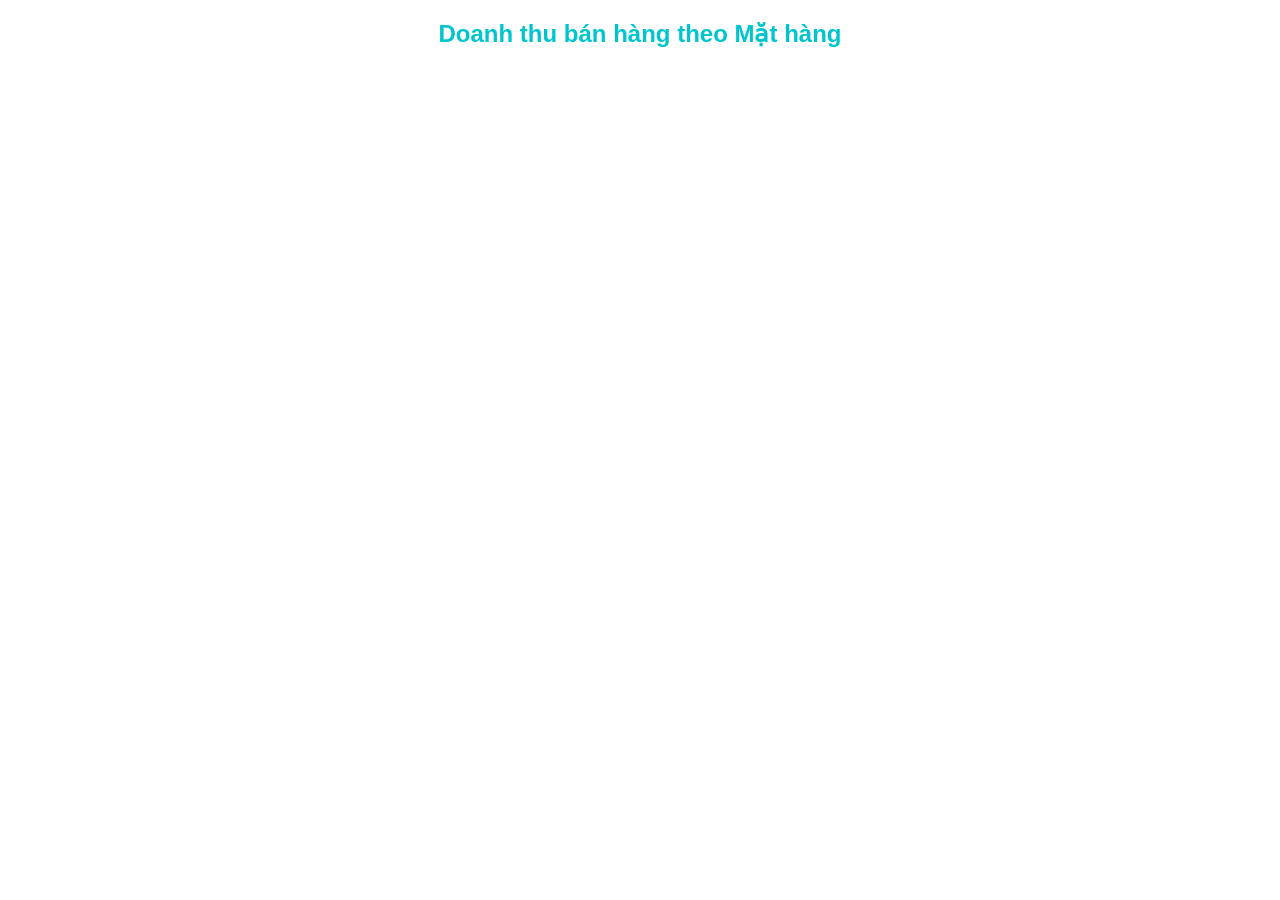
<file: Q1.html>
<!DOCTYPE html>
<html lang="vi">
<head>
  <meta charset="UTF-8">
  <title>Doanh thu bán hàng theo Mặt hàng</title>
  <link rel="stylesheet" href="Q.css">
  <script src="https://d3js.org/d3.v7.min.js"></script>
</head>
<body>

  <h2>Doanh thu bán hàng theo Mặt hàng</h2>

  <div id="container">
    <div id="chart-container">
      <div id="chart"></div>
    </div>
  </div>

  <div class="tooltip" id="tooltip"></div>

  <script src="Q1.js"></script>
</body>
</html>
</file>
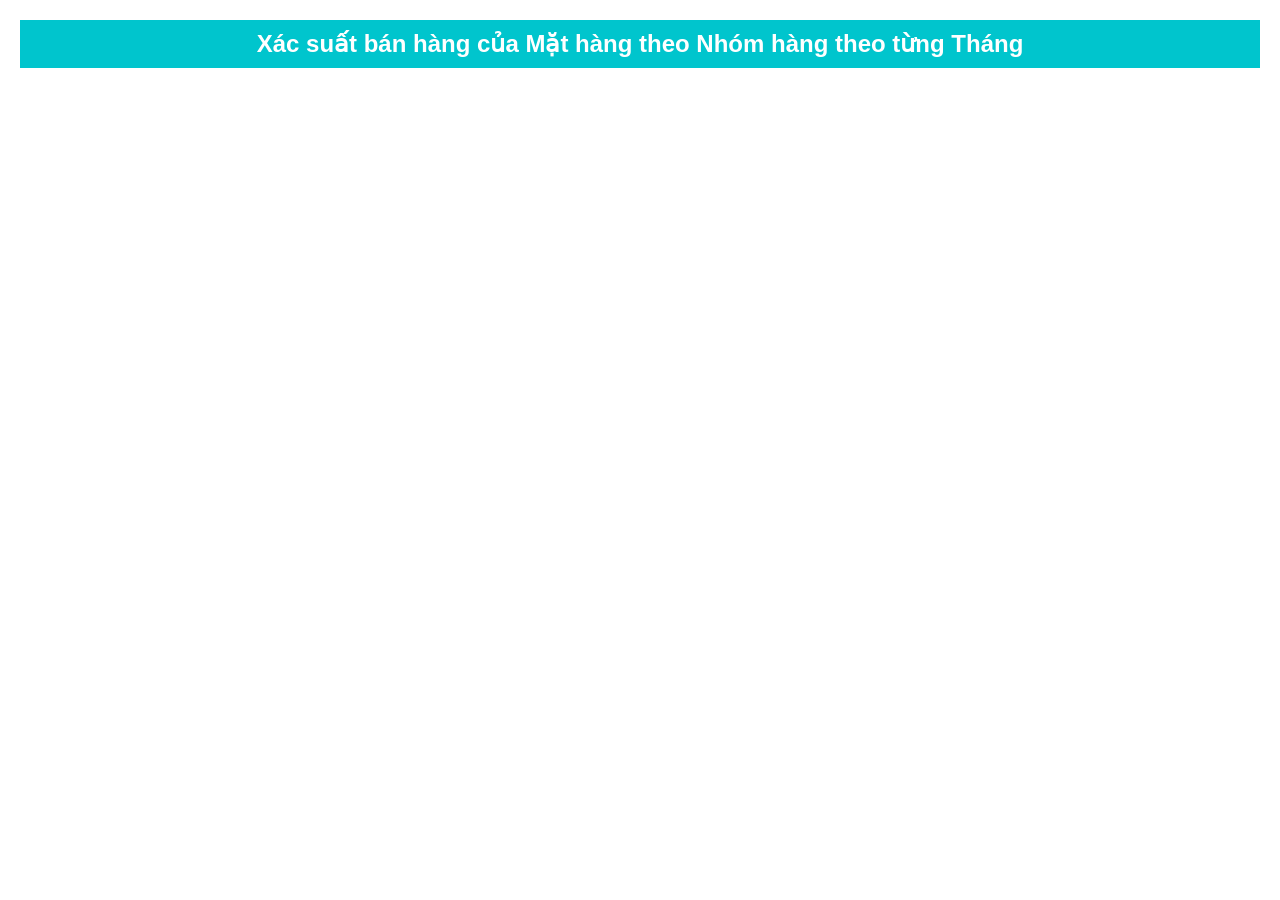
<file: Q10.html>
<!DOCTYPE html>
<html lang="vi">
<head>
    <meta charset="UTF-8">
    <title>Dashboard - Xác suất bán hàng</title>
    <script src="https://d3js.org/d3.v7.min.js"></script>
    <link rel="stylesheet" href="Q10.css">
</head>
<body>
    <h2>Xác suất bán hàng của Mặt hàng theo Nhóm hàng theo từng Tháng</h2>
    <div class="chart-container" id="charts"></div>
    <div class="tooltip" id="tooltip"></div>

    <script src="Q10.js"></script>
</body>
</html>
</file>
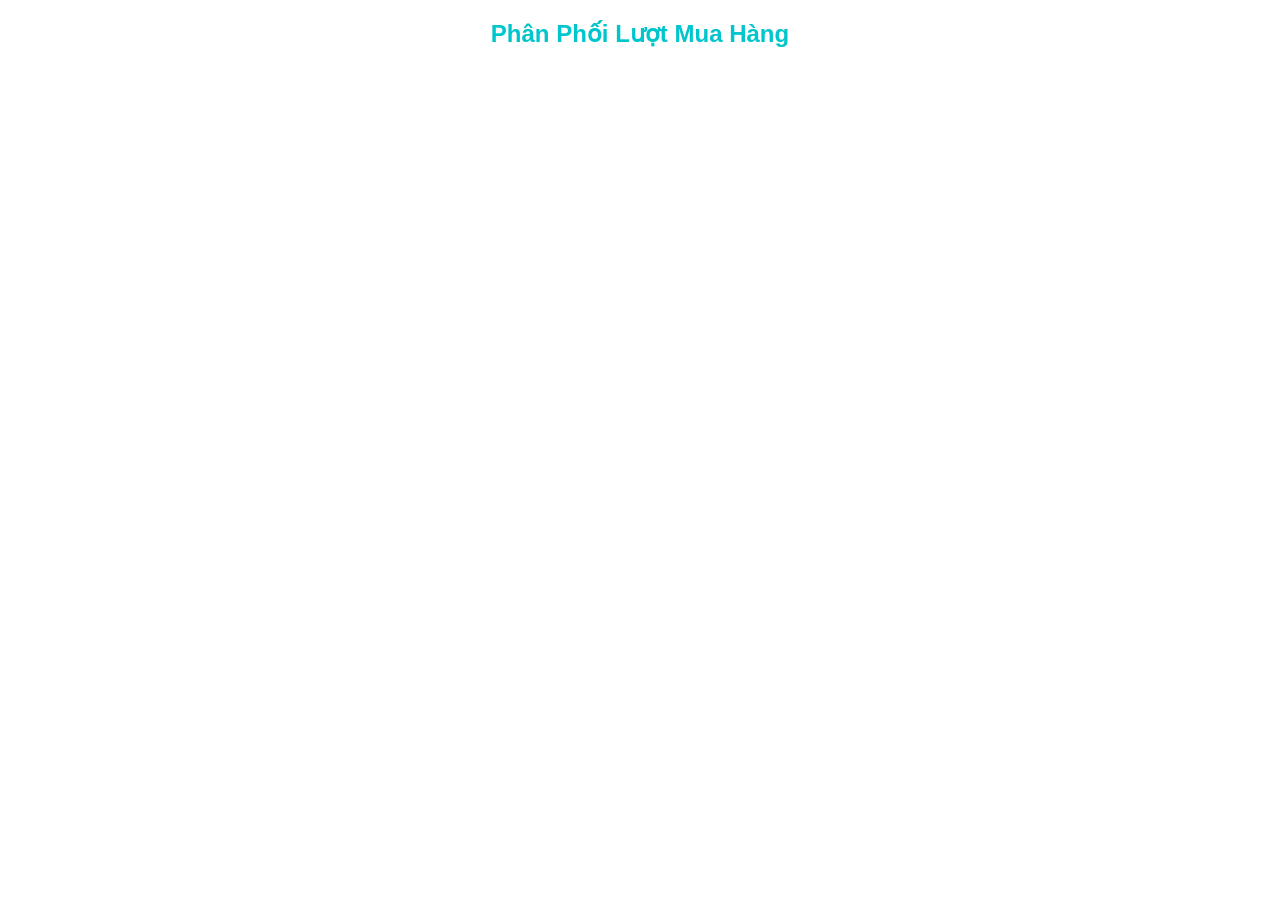
<file: Q11.html>
<!DOCTYPE html>
<html lang="vi">
<head>
    <meta charset="UTF-8">
    <title>Phân Phối Lượt Mua Hàng</title>
    <script src="https://d3js.org/d3.v7.min.js"></script>
    <link rel="stylesheet" href="Q.css">
</head>
<body>
    <h2>Phân Phối Lượt Mua Hàng</h2>
    <div id="chart"></div>

    <script src="Q11.js"></script>
</body>
</html>
</file>
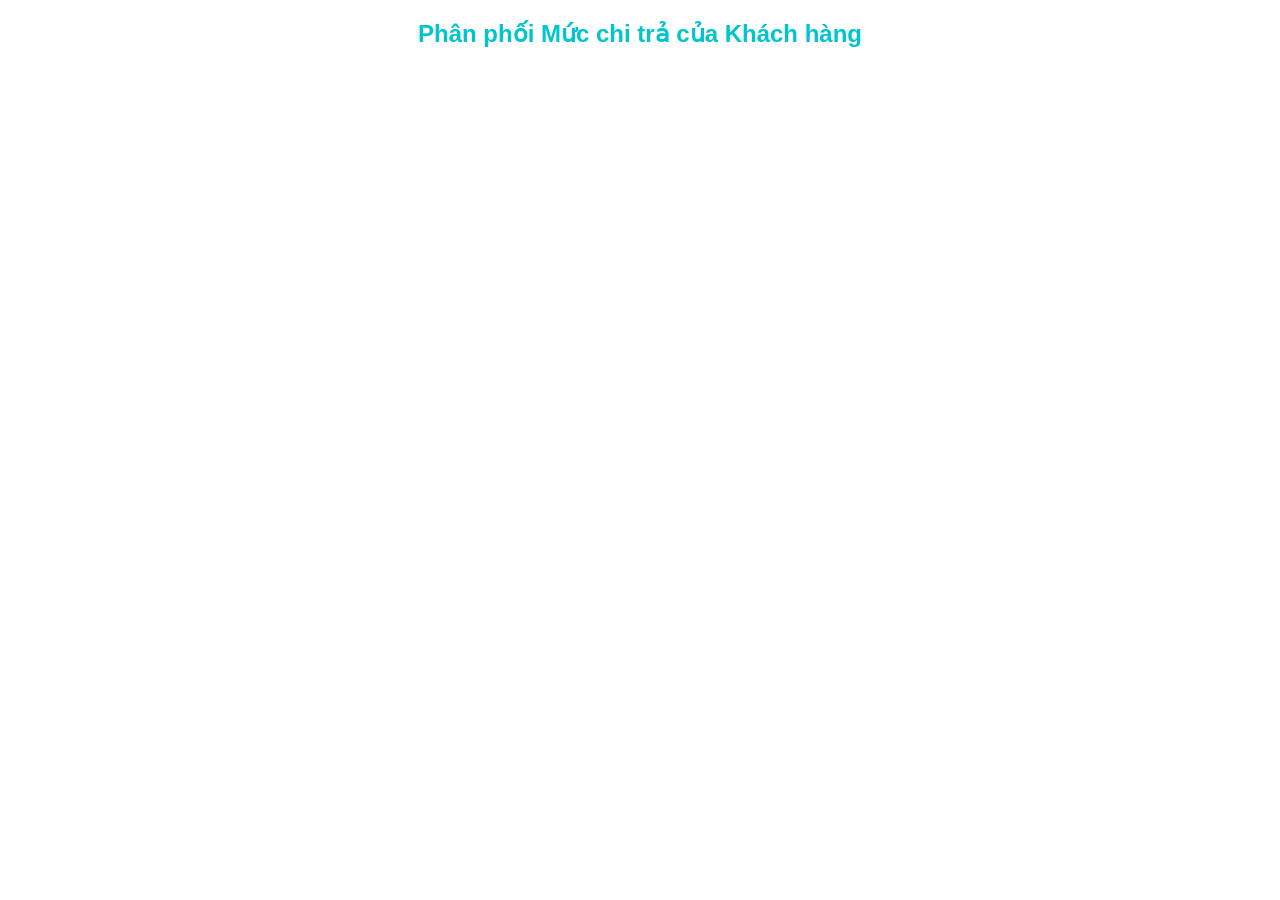
<file: Q12.html>
<!DOCTYPE html>
<html lang="vi">
<head>
    <meta charset="UTF-8">
    <title>Phân phối Mức chi trả của Khách hàng</title>
    <script src="https://d3js.org/d3.v7.min.js"></script>
    <link rel="stylesheet" href="Q.css">
</head>
<body>
    <h2>Phân phối Mức chi trả của Khách hàng</h2>
    <div id="chart"></div>
    <script src="Q12.js"></script>
</body>
</html>
</file>
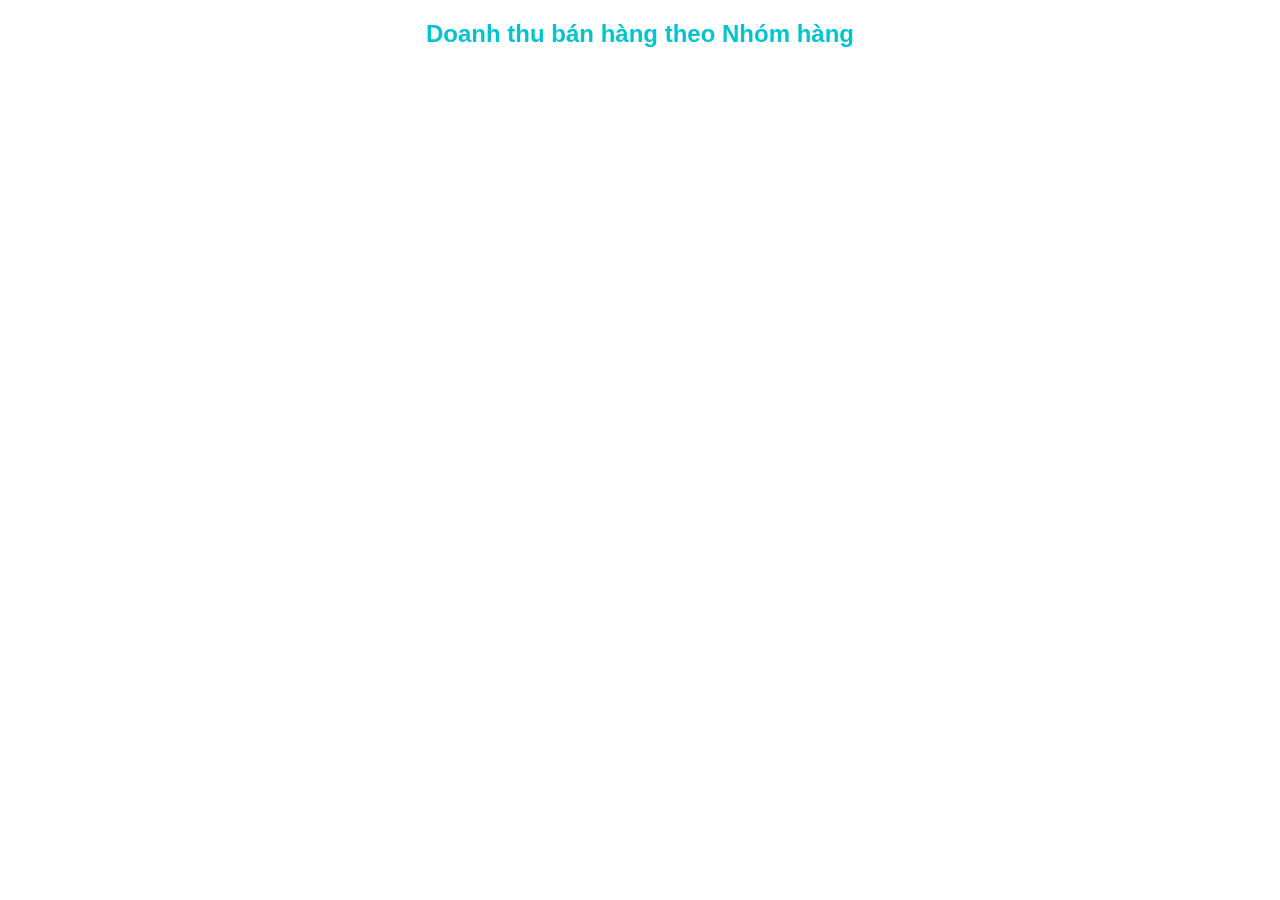
<file: Q2.html>
<!DOCTYPE html>
<html lang="vi">
<head>
  <meta charset="UTF-8">
  <title>Doanh thu bán hàng theo Nhóm hàng</title>
  <link rel="stylesheet" href="Q.css">
  <script src="https://d3js.org/d3.v7.min.js"></script>
</head>
<body>

  <h2>Doanh thu bán hàng theo Nhóm hàng</h2>

  <div id="chart"></div>

  <div class="tooltip" id="tooltip"></div>

  <script src="Q2.js"></script>

</body>
</html>
</file>
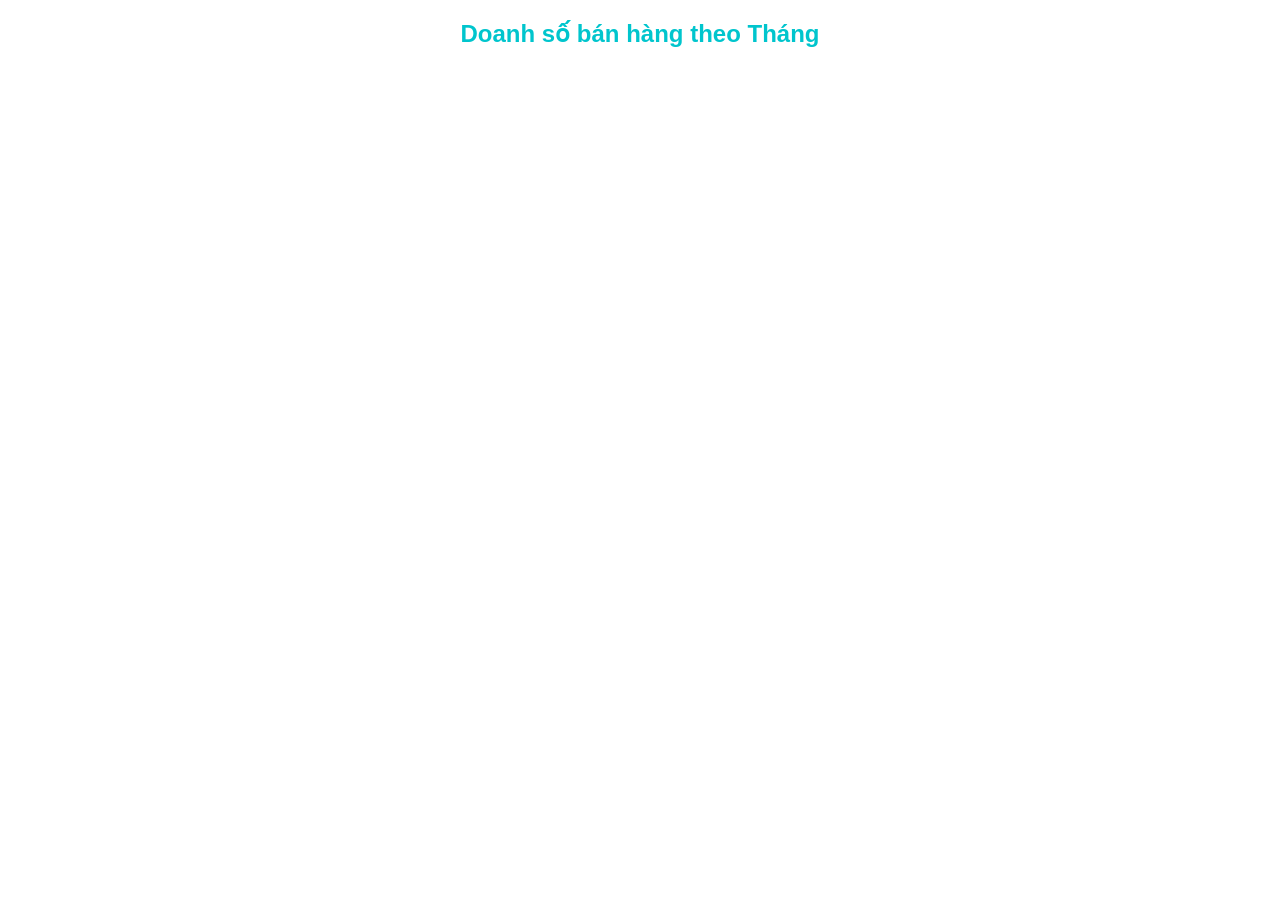
<file: Q3.html>
<!DOCTYPE html>
<html lang="vi">
<head>
  <meta charset="UTF-8">
  <title>Doanh số bán hàng theo Tháng</title>
  <link rel="stylesheet" href="Q.css">
  <script src="https://d3js.org/d3.v7.min.js"></script>
</head>
<body>
  <h2>Doanh số bán hàng theo Tháng</h2>
  <div id="chart"></div>
  <div class="tooltip" id="tooltip"></div>

  <script src="Q3.js"></script>
</body>
</html>
</file>
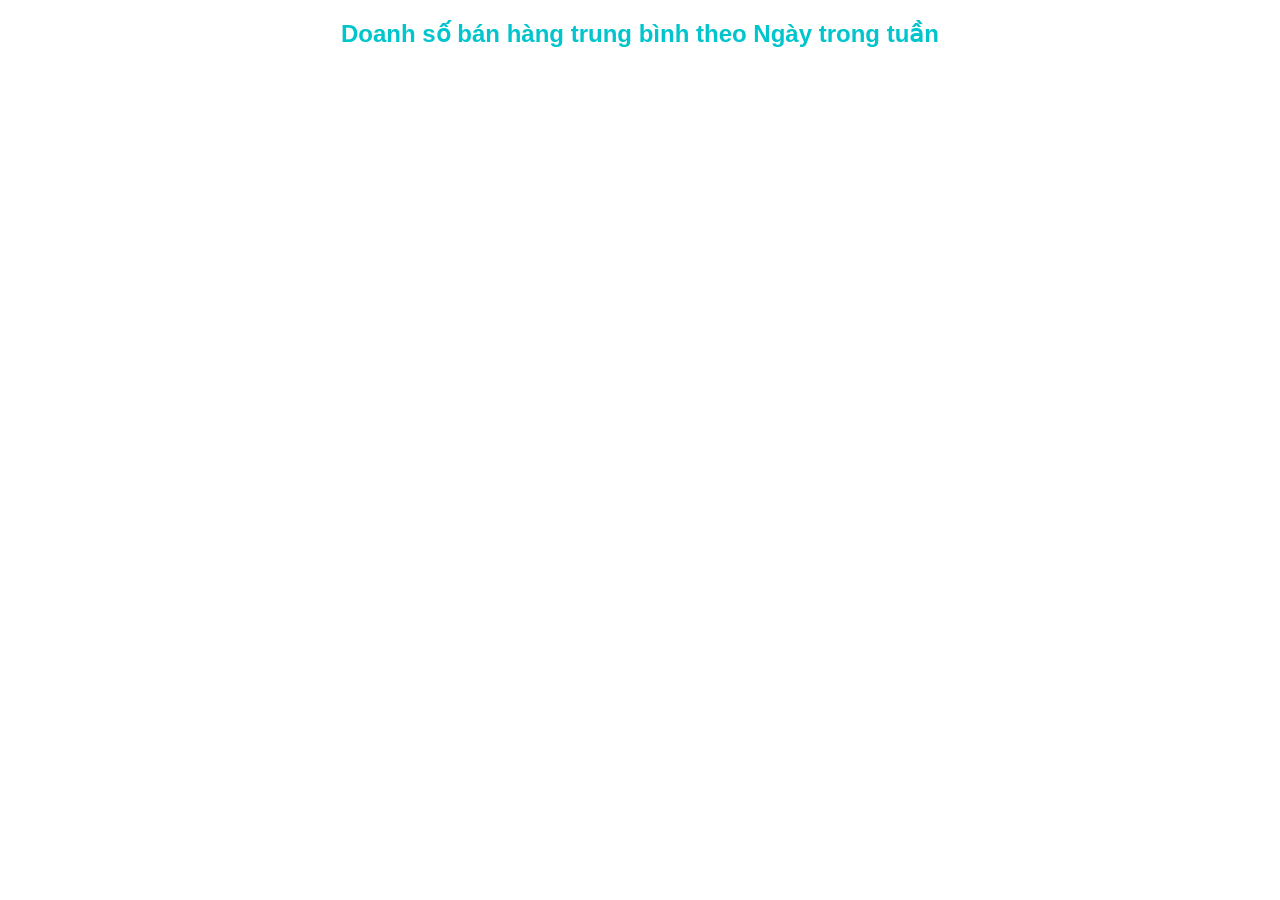
<file: Q4.html>
<!DOCTYPE html>
<html lang="vi">
<head>
  <meta charset="UTF-8">
  <title>Doanh số bán hàng trung bình theo Ngày trong tuần</title>
  <link rel="stylesheet" href="Q.css">
</head>
<body>
  <h2>Doanh số bán hàng trung bình theo Ngày trong tuần</h2>
  <div id="chart"></div>
  <div class="tooltip" id="tooltip"></div>

  <script src="https://d3js.org/d3.v7.min.js"></script>
  <script src="Q4.js"></script>
</body>
</html>
</file>
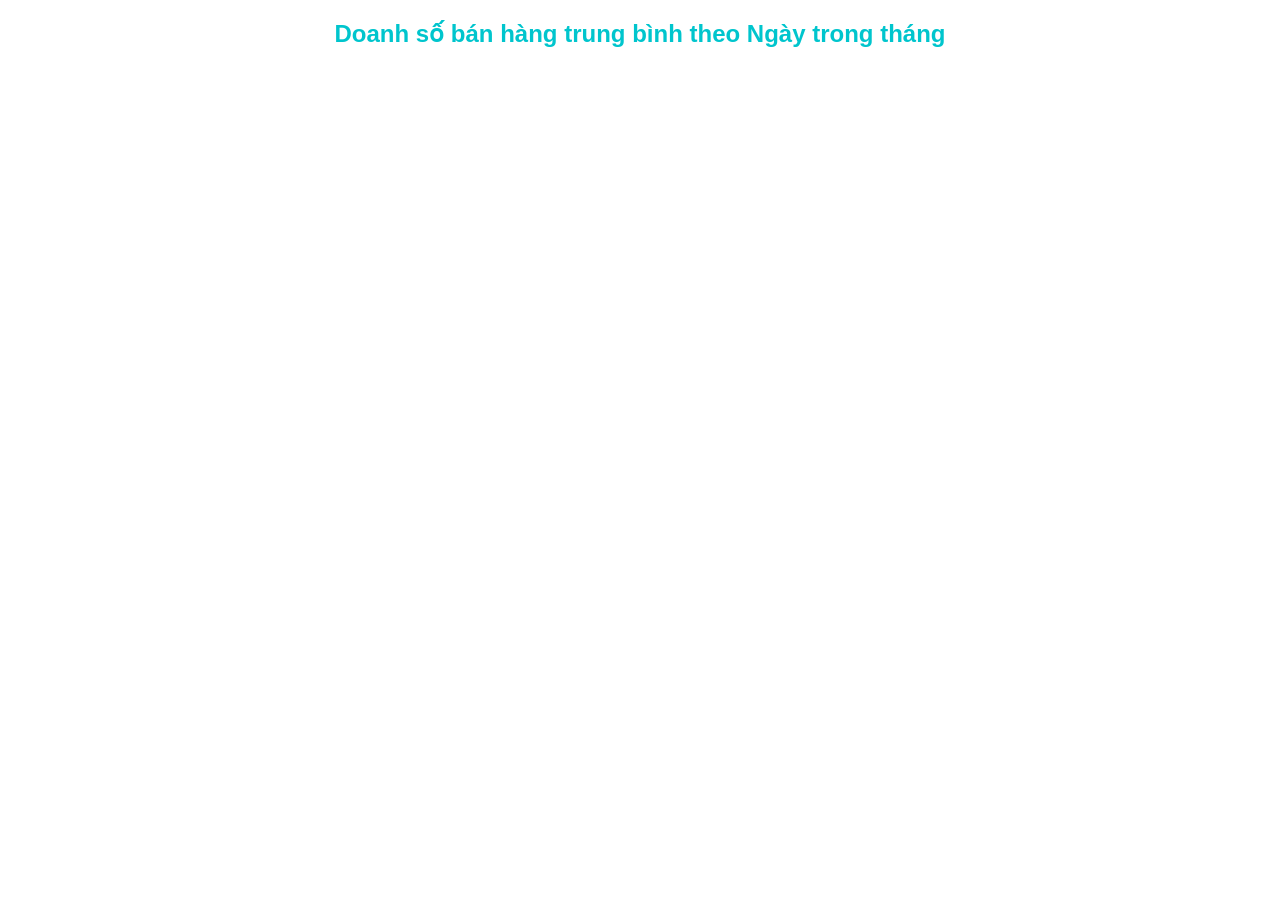
<file: Q5.html>
<!DOCTYPE html>
<html lang="vi">
<head>
  <meta charset="UTF-8">
  <title>Doanh thu trung bình theo Ngày trong tháng</title>
  <link rel="stylesheet" href="Q.css">
</head>
<body>
  <h2>Doanh số bán hàng trung bình theo Ngày trong tháng</h2>
  <div id="chart"></div>
  <div class="tooltip" id="tooltip"></div>

  <script src="https://d3js.org/d3.v7.min.js"></script>
  <script src="Q5.js"></script>
</body>
</html>
</file>
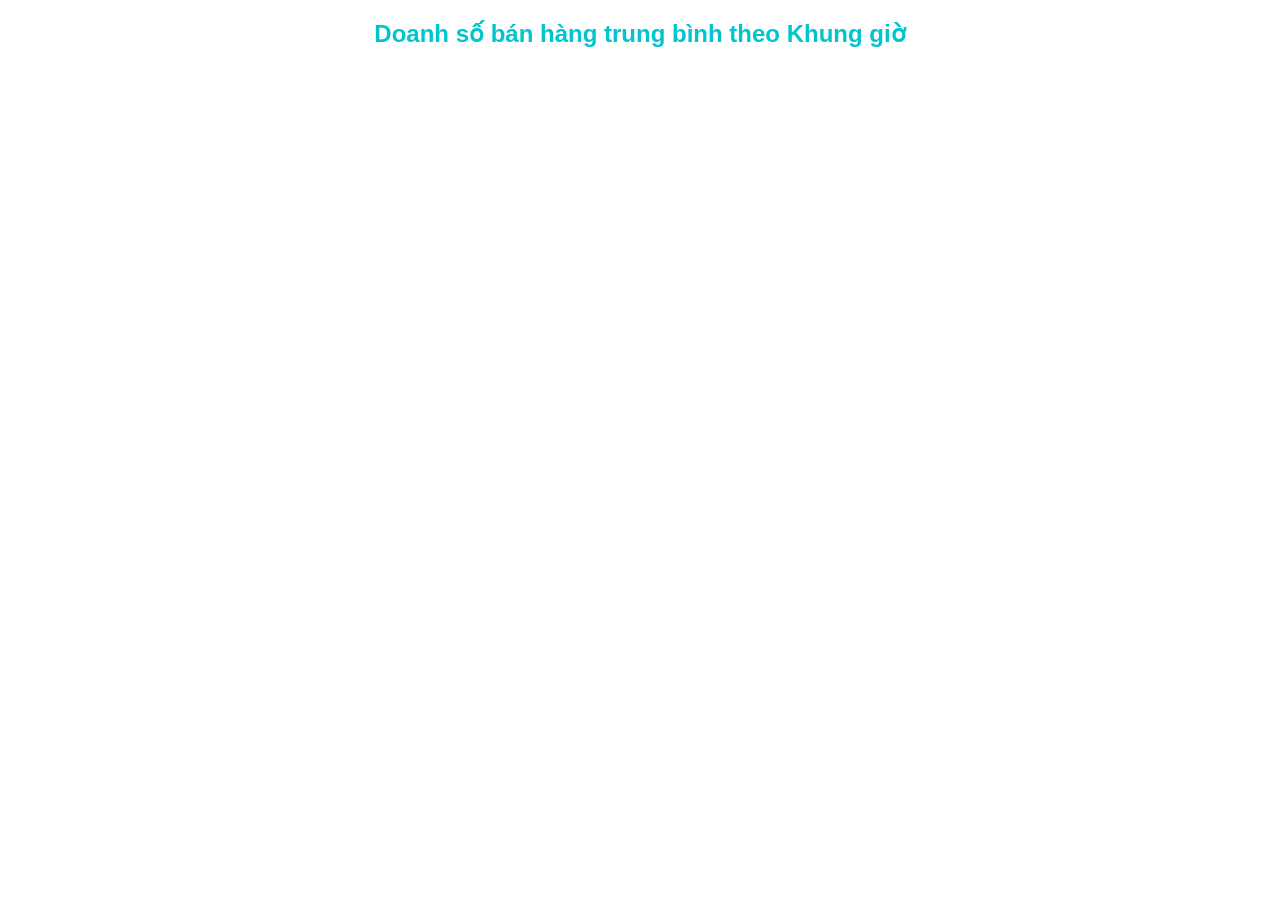
<file: Q6.html>
<!DOCTYPE html>
<html lang="vi">
<head>
  <meta charset="UTF-8">
  <title>Doanh số bán hàng trung bình theo Khung giờ</title>
  <link rel="stylesheet" href="Q.css">
  <script src="https://d3js.org/d3.v7.min.js"></script>
</head>
<body>
  <h2>Doanh số bán hàng trung bình theo Khung giờ</h2>
  <div id="chart"></div>
  <div class="tooltip" id="tooltip"></div>

  <script src="Q6.js"></script>
</body>
</html>
</file>
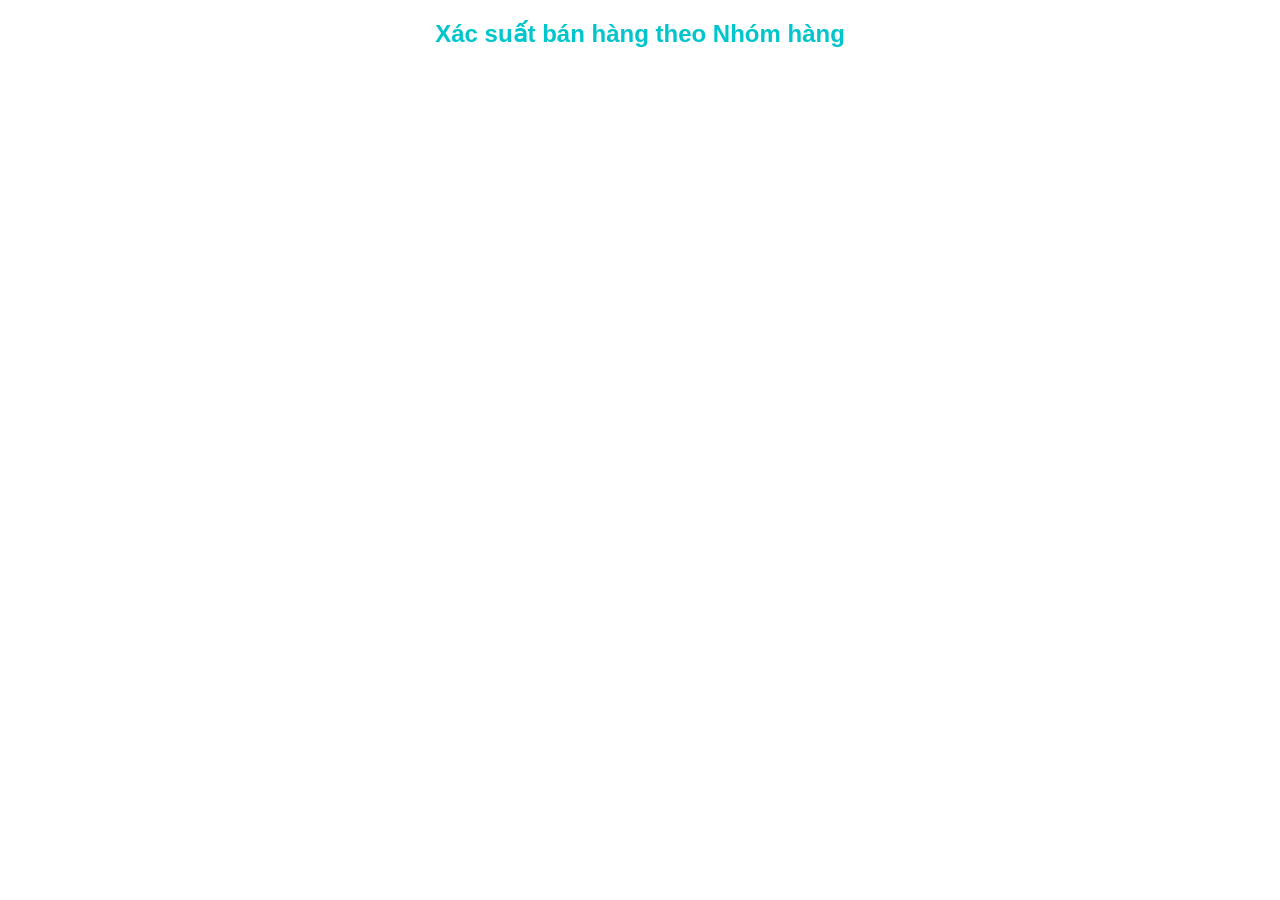
<file: Q7.html>
<!DOCTYPE html>
<html lang="vi">
<head>
  <meta charset="UTF-8">
  <title>Xác suất bán hàng theo Nhóm hàng</title>
  <link rel="stylesheet" href="Q.css">
  <script src="https://d3js.org/d3.v7.min.js"></script>
</head>
<body>
    <h2>Xác suất bán hàng theo Nhóm hàng</h2>
    <div id="chart"></div>
    <div class="tooltip"></div>

    <script src="Q7.js"></script>
</body>
</html>
</file>
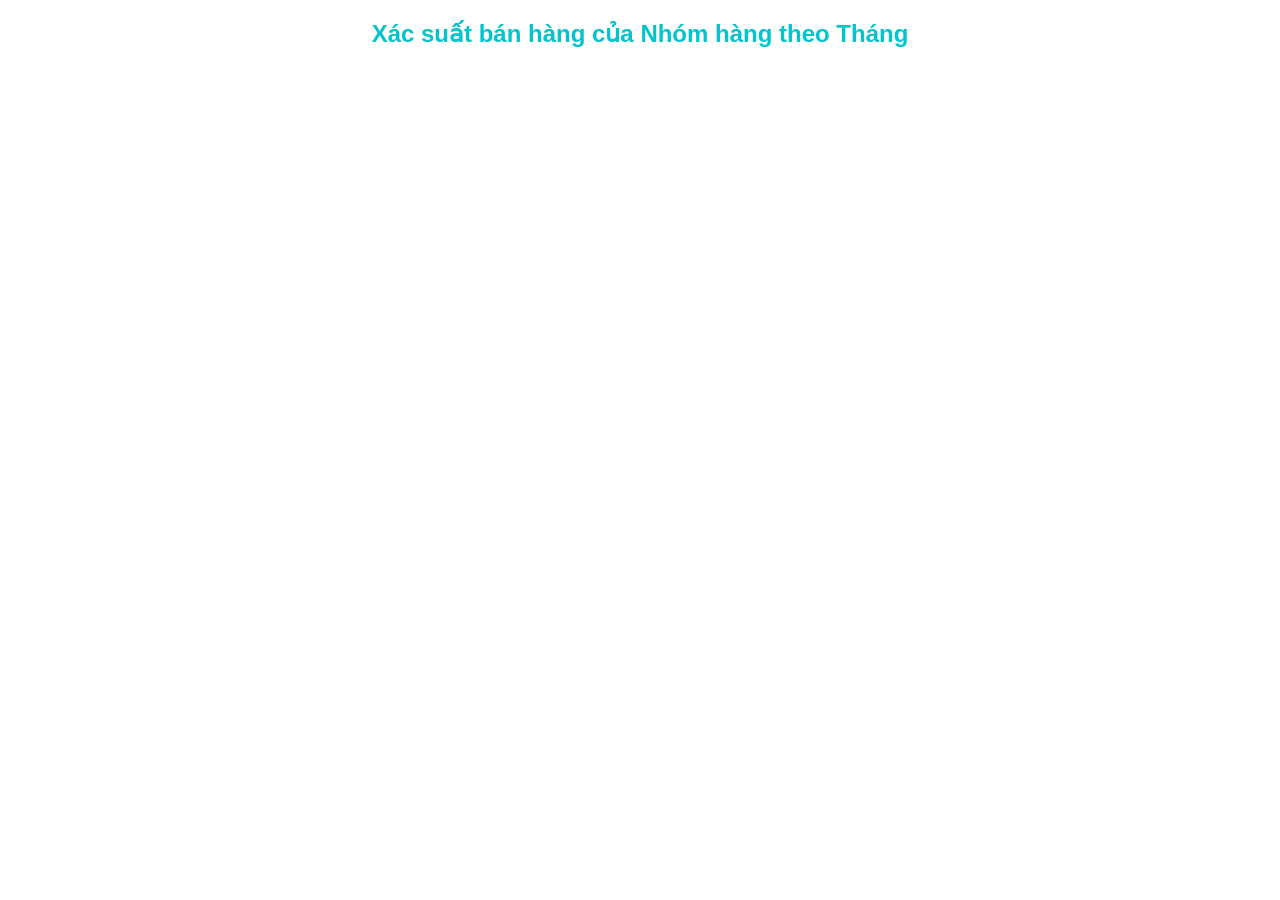
<file: Q8.html>
<!DOCTYPE html>
<html lang="vi">
<head>
    <meta charset="UTF-8">
    <title>Xác suất bán hàng của Nhóm hàng theo Tháng</title>
    <link rel="stylesheet" href="Q.css">
    <script src="https://d3js.org/d3.v7.min.js"></script>
</head>
<body>
    <h2>Xác suất bán hàng của Nhóm hàng theo Tháng</h2>
    <div id="chart"></div>
    <div class="tooltip"></div>

    <script src="Q8.js"></script>
</body>
</html>
</file>
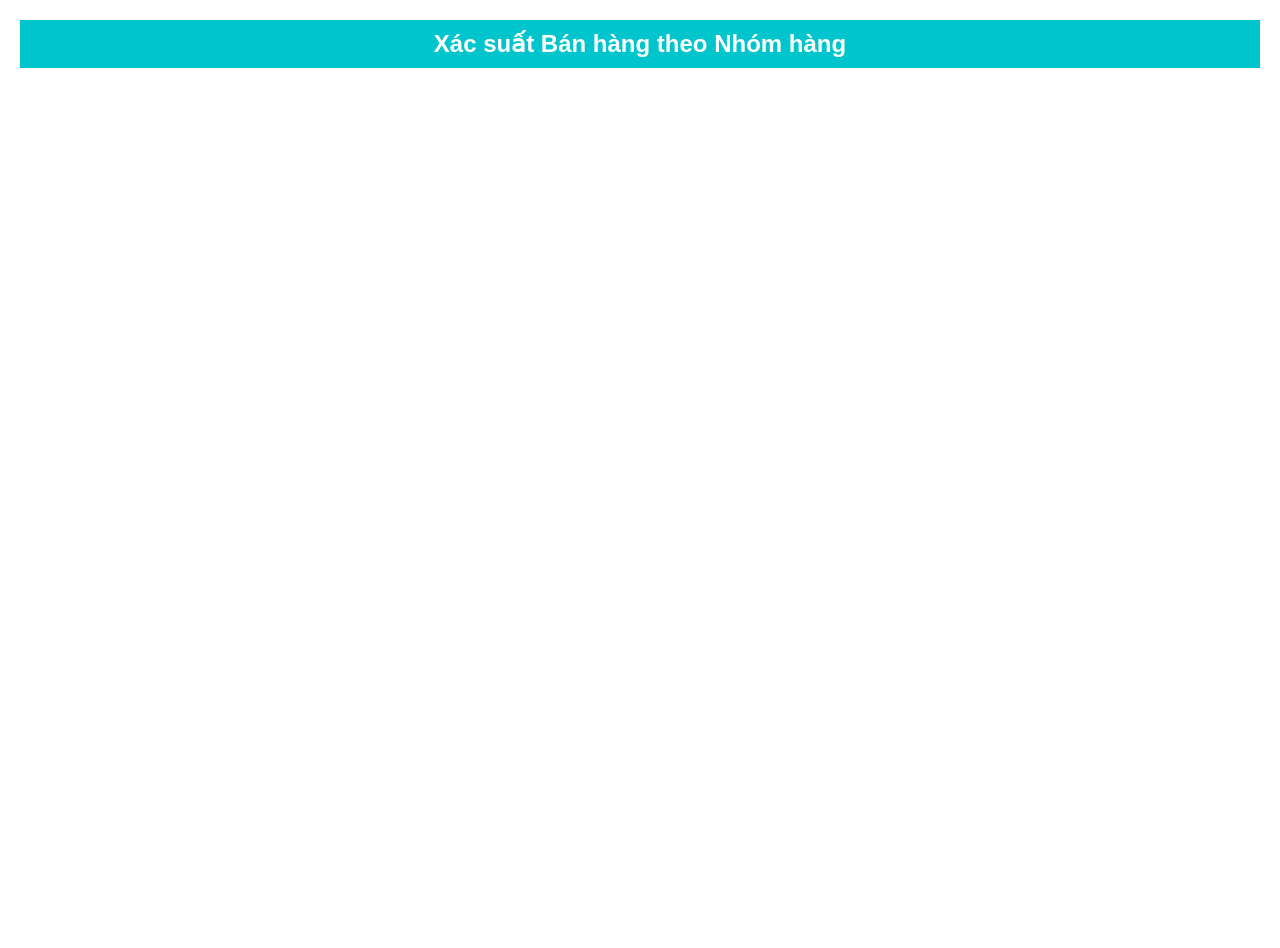
<file: Q9.html>
<!DOCTYPE html>
<html lang="vi">
<head>
    <meta charset="UTF-8">
    <title>Dashboard - Xác suất Bán hàng theo Nhóm hàng</title>
    <link rel="stylesheet" href="Q9.css">
</head>
<body>
    <h2>Xác suất Bán hàng theo Nhóm hàng</h2>
    <div class="chart-row">
        <div class="chart" id="chart1"></div>
        <div class="chart" id="chart2"></div>
        <div class="chart" id="chart3"></div>
    </div>
    <div class="chart-row">
        <div class="chart" id="chart4"></div>
        <div class="chart" id="chart5"></div>
        <div class="chart"></div>
    </div>
    <div class="tooltip"></div>

    <script src="https://d3js.org/d3.v7.min.js"></script>
    <script src="Q9.js"></script>
</body>
</html>
</file>
<file: Q.css>
body {
  font-family: Arial, sans-serif;
  text-align: center;
}


h2 {
  text-align: center;
  color: #00C5CD;
}


.bar:hover {
  opacity: 0.8;
}

.tooltip {
  position: absolute;
  background-color: white;
  border: 1px solid #ccc;
  padding: 7px;
  border-radius: 5px;
  box-shadow: 0px 0px 10px rgba(0, 0, 0, 0.1);
  font-size: 13px;
  display: none;
}
</file>
<file: Q10.css>
body {
    font-family: Arial, sans-serif;
    display: flex;
    flex-direction: column;
    align-items: center;
    margin: 20px;
}

h2 {
    text-align: center;
    color: white;
    background-color: #00C5CD;
    padding: 10px 0;
    margin: 0 0 60px 0;
    width: 100%;
}

.chart-container {
    display: flex;
    flex-wrap: wrap;
}

.chart {
    margin: 20px;
}

.chart-title {
    font-size: 18px;
    font-weight: bold;
    text-align: center;
    color: #00C5CD;
}

.tooltip {
    position: absolute;
    background-color: white;
    border: 1px solid #ccc;
    padding: 7px;
    border-radius: 5px;
    box-shadow: 0px 0px 10px rgba(0, 0, 0, 0.1);
    font-size: 13px;
    opacity: 0;
}
</file>
<file: Q9.css>
body {
    font-family: Arial, sans-serif;
    display: flex;
    flex-direction: column;
    align-items: center;
    margin: 20px;
}

h2 {
    text-align: center;
    color: white;
    background-color: #00C5CD;
    padding: 10px 0;
    margin: 0 0 60px 0;
    width: 100%;
}


.chart-container {
    text-align: center;
}

.chart-title {
    font-size: 18px;
    font-weight: bold;
    text-align: center;
    color: #00C5CD;
}

.chart-row {
    display: flex;
    justify-content: space-between;
    width: 100%;
}

.chart {
    width: 40%;
    height: 400px;
}

.tooltip {
    position: absolute;
    background-color: white;
    border: 1px solid #ccc;
    padding: 7px;
    border-radius: 5px;
    box-shadow: 0px 0px 10px rgba(0, 0, 0, 0.1);
    font-size: 13px;
    display: none;
}
</file>
